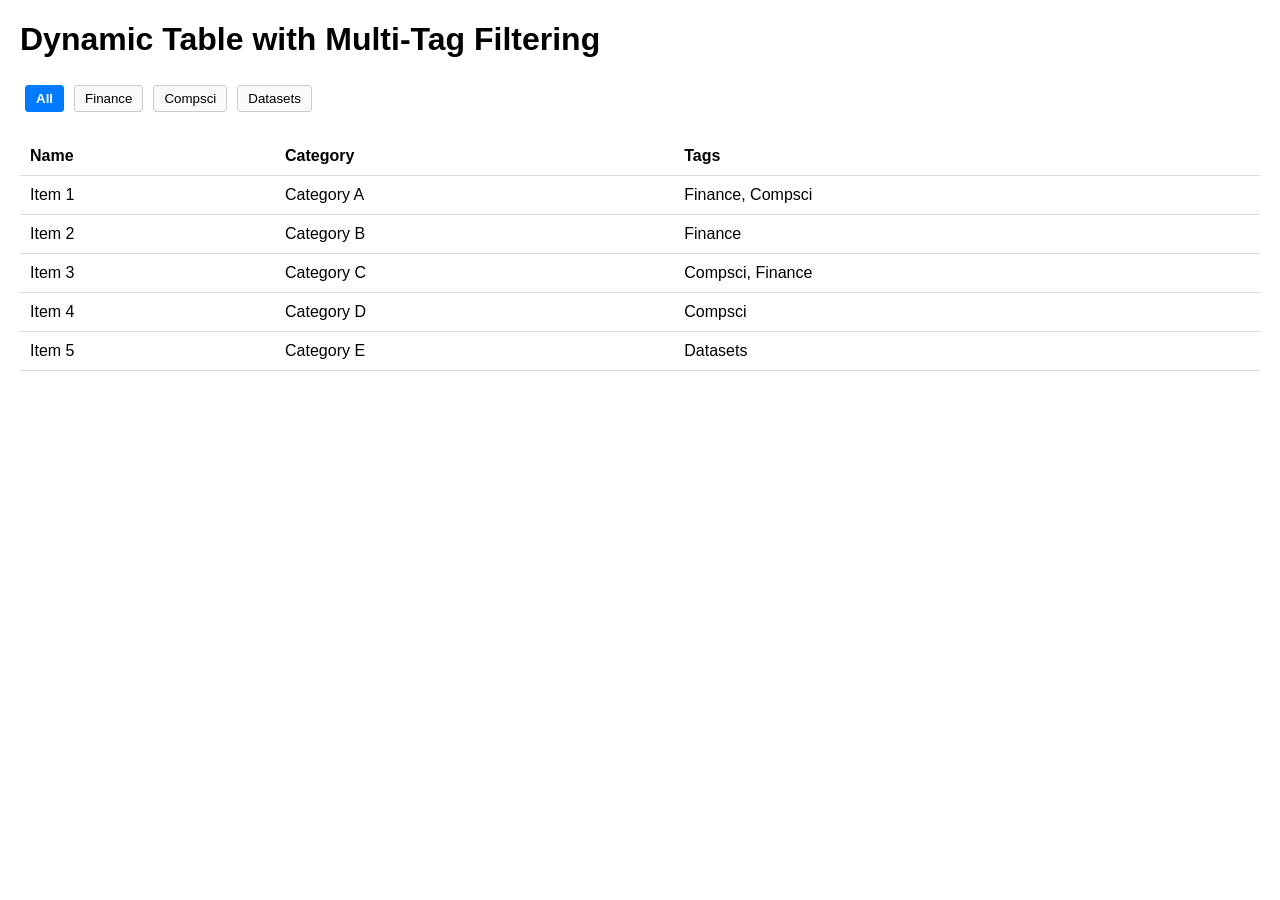
<file: projects_i_have_worked_on/index.html>
<!DOCTYPE html>
<html>
<head>
  <link rel="stylesheet" type="text/css" href="styles.css">
  <script src="script.js" defer></script>
</head>
<body>
  <h1>Dynamic Table with Multi-Tag Filtering</h1>
  <div id="tag-buttons"></div>
  <table id="data-table">
    <thead>
      <tr>
        <th onclick="sortTable(0)">Name</th>
        <th onclick="sortTable(1)">Category</th>
        <th>Tags</th>
      </tr>
    </thead>
    <tbody></tbody>
  </table>
</body>
</html>
</file>
<file: projects_i_have_worked_on/styles.css>
body {
  font-family: Arial, sans-serif;
  margin: 20px;
}

table {
  width: 100%;
  border-collapse: collapse;
}

th, td {
  padding: 10px;
  text-align: left;
  border-bottom: 1px solid #ddd;
}

th {
  cursor: pointer;
}

tr:hover {
  background-color: #f5f5f5;
}

#tag-buttons {
  margin-bottom: 20px;
}

.tag-button {
  margin: 5px;
  padding: 5px 10px;
  cursor: pointer;
  border: 1px solid #ccc;
  background-color: #f9f9f9;
  border-radius: 3px;
  outline: none;
}

.tag-button.active {
  background-color: #007bff;
  color: white;
  border-color: #007bff;
}

.all-button {
  font-weight: bold;
}
</file>
